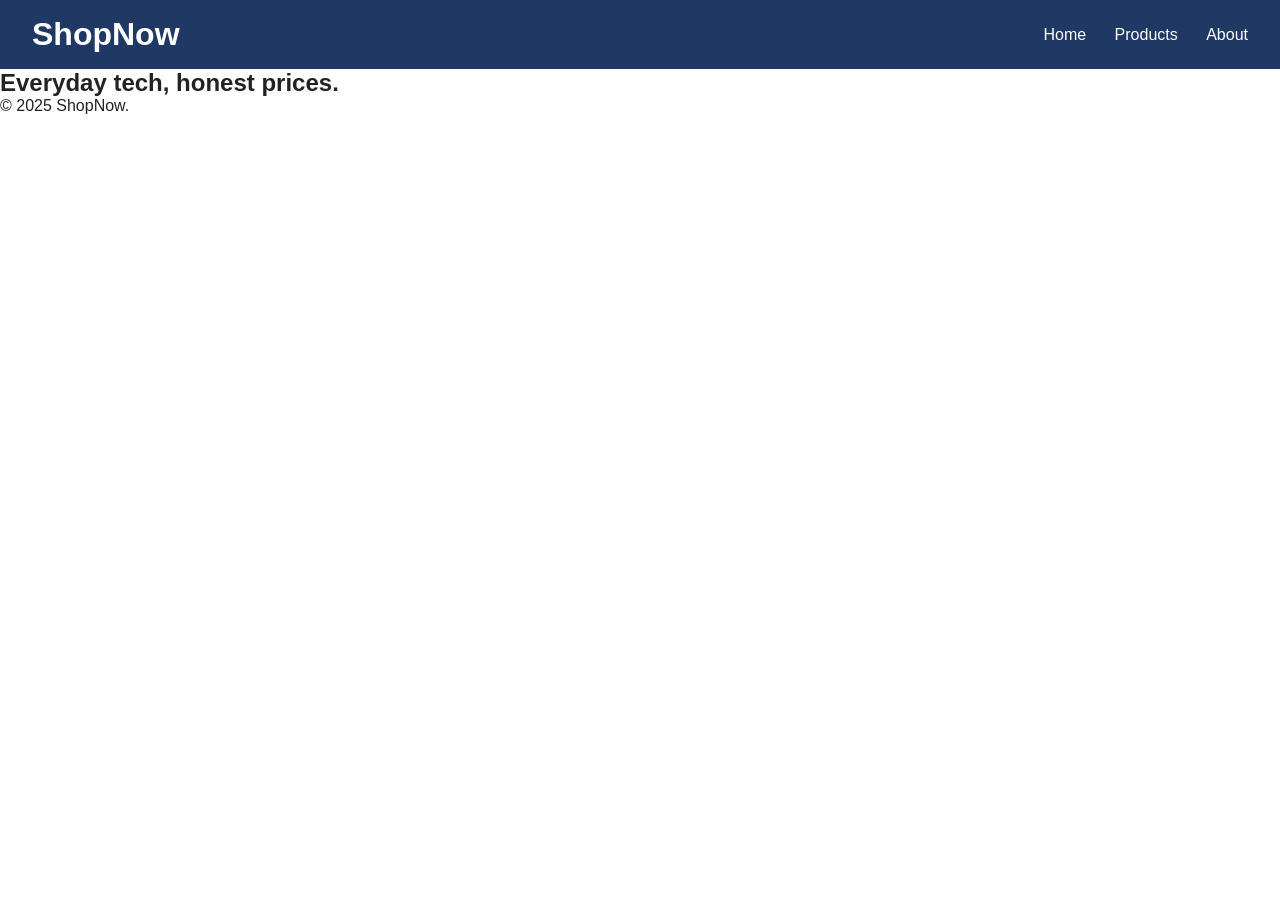
<file: index.html>
<!DOCTYPE html>
<html lang="en">
<head>
  <meta charset="UTF-8">
  <meta name="viewport" content="width=device-width, initial-scale=1.0">
  <title>ShopNow — Home</title>
  <link rel="stylesheet" href="css/style.css">
</head>
<body>
  <header class="site-header">
    <h1 class="logo">ShopNow</h1>
    <nav class="main-nav">
      <a href="index.html">Home</a>
      <a href="products.html">Products</a>
      <a href="about.html">About</a>
    </nav>
  </header>
 
  <section class="hero">
    <h2>Everyday tech, honest prices.</h2>
  </section>
 
  <footer class="site-footer"><p>&copy; 2025 ShopNow.</p></footer>
  <script src="js/app.js"></script>
</body>
</html>
</file>
<file: css/style.css>
* { box-sizing: border-box; margin: 0; padding: 0; }
body { font-family: Arial, sans-serif; color: #222; }
.site-header { display: flex; justify-content: space-between; align-items: center; padding: 1rem 2rem; background: #1f3864; color: #fff; }
.main-nav a { color: #fff; margin-left: 1.5rem; text-decoration: none; }
.product-grid { display: grid; grid-template-columns: repeat(auto-fill, minmax(220px, 1fr)); gap: 1.5rem; padding: 2rem; }
.product { border: 1px solid #ddd; border-radius: 8px; padding: 1rem; text-align: center; }
.product img { max-width: 100%; height: 140px; object-fit: cover; }
@media (max-width: 600px) {
  .site-header { flex-direction: column; align-items: flex-start; }
  .main-nav a { margin-left: 0; margin-right: 1rem; }
}
.controls {
    display: flex;flex-wrap: wrap; gap: 12px; align-items: center; background-color: #f8f9fa;padding: 16px;
    border-radius: 12px;box-shadow: 0 4px 6px rgba(0, 0, 0, 0.05);font-family: 'Segoe UI', Tahoma, Geneva, Verdana, sans-serif;
}
#search-box {
    flex: 1; min-width: 200px; padding: 10px 16px;border: 1px solid #ced4da;border-radius: 8px;
    font-size: 14px;outline: none;transition: all 0.3s ease;background-color: #fff;
}
#search-box:focus {
    border-color: #007bff;box-shadow: 0 0 0 3px rgba(0, 123, 255, 0.15);
}
.category-btn {
    padding: 10px 18px;border: 1px solid #ced4da; background-color: #fff;
    color: #495057;border-radius: 8px;font-size: 14px;font-weight: 500; cursor: pointer; transition: all 0.2s ease;
}
.category-btn:hover {
    background-color: #e9ecef;border-color: #adb5bd;color: #212529;
}
#sort-select {
    padding: 10px 16px; border: 1px solid #ced4da; border-radius: 8px; background-color: #fff; 
    color: #495057; font-size: 14px; cursor: pointer; outline: none; transition: all 0.3s ease;
}
#sort-select:focus {
    border-color: #007bff; box-shadow: 0 0 0 3px rgba(0, 123, 255, 0.15);
}
</file>
